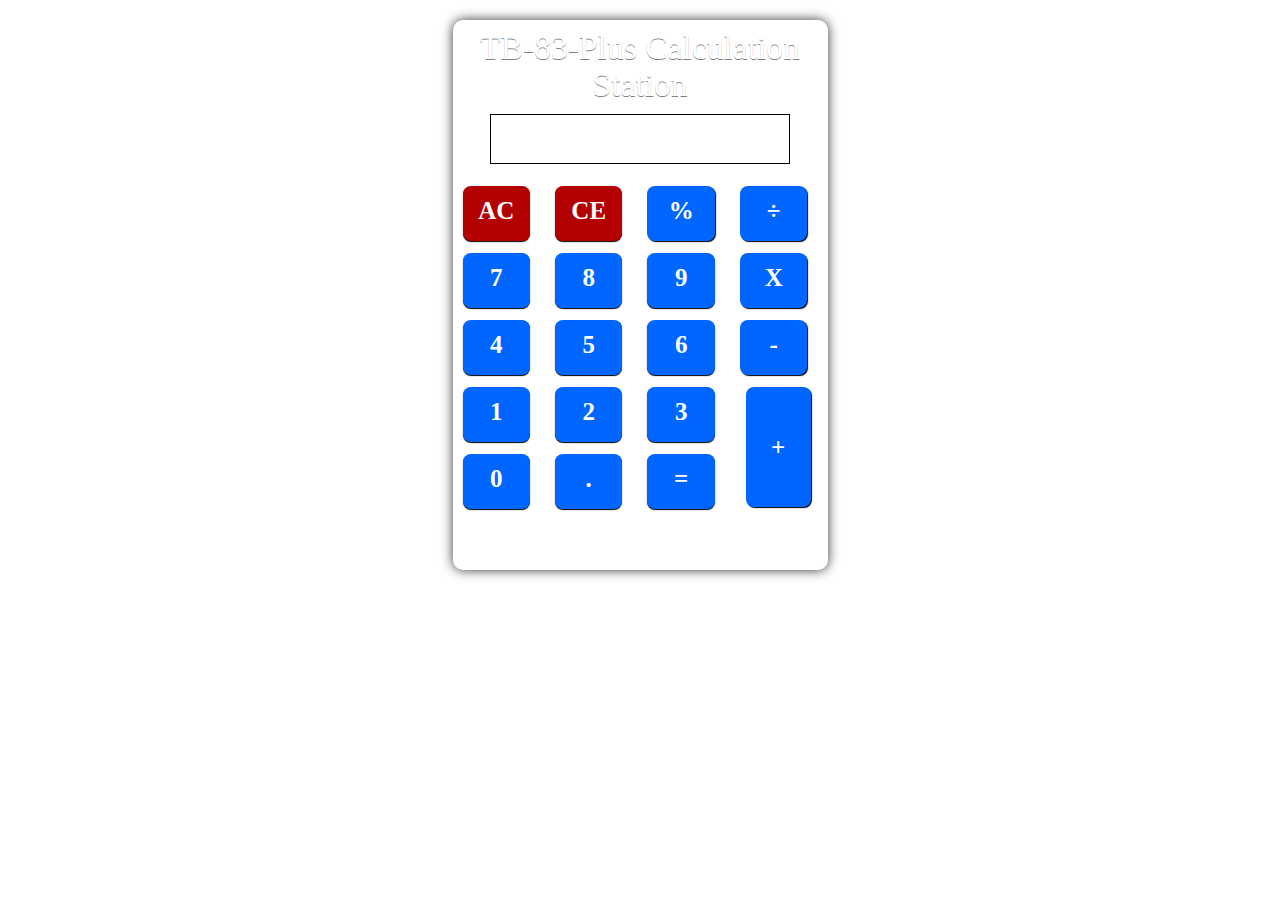
<file: Calculator/index.html>
<html>
    <head>
        <meta charset="UTF-8">
        <title>A Pen by  Tim Bell</title>
        <link href="https://fonts.googleapis.com/css?family=Orbitron:400,500|Pompiere|Old+Standard+TT" rel="stylesheet" type="text/css">
        <link rel="stylesheet prefetch" href="http://maxcdn.bootstrapcdn.com/bootstrap/3.3.5/css/bootstrap.min.css">
        <link rel="stylesheet" href="style.css">
    </head>
    <body>
        <div class="container container-fluid" id="calc-body"><p>TB-83-Plus Calculation Station</p><div class="row">
        <div id="display">
        </div>
        <div class="row">
            <div class="col-xs-2 calcbutton-sm btn" id="AC">AC</div>
            <div class="col-xs-2 calcbutton-sm btn" id="CE">CE</div>
            <div class="col-xs-2 btn opp-button" data-operator="%">%</div>
            <div class="col-xs-2 btn opp-button" data-operator="/">÷</div>
        </div>
        <div class="row">
            <div class="col-xs-2 calcbutton-sm btn">7</div>
            <div class="col-xs-2 calcbutton-sm btn">8</div>
            <div class="col-xs-2 calcbutton-sm btn">9</div>
            <div class="col-xs-2 btn opp-button" data-operator="*">X</div>
        </div>
        <div class="row">
            <div class="col-xs-2 calcbutton-sm btn">4</div>
            <div class="col-xs-2 calcbutton-sm btn">5</div>
            <div class="col-xs-2 calcbutton-sm btn">6</div>
            <div class="col-xs-2 btn opp-button" data-operator="-">-</div>
        </div>
        <div class="row">
            <div class="col-xs-2 calcbutton-sm btn">1</div>
            <div class="col-xs-2 calcbutton-sm btn">2</div>
            <div class="col-xs-2 calcbutton-sm btn">3</div>
            <div class="col-xs-2 btn addsign opp-button" data-operator="+"><br>+</div>
        </div>
        <div class="row bottomrow">
            <div class="col-xs-2 calcbutton-sm btn">0</div>
            <div class="col-xs-2 calcbutton-sm btn">.</div>
            <div class="col-xs-2 calcbutton-sm btn">=</div>
            </div>
<div id="effect"></div>
    <script src="http://cdnjs.cloudflare.com/ajax/libs/jquery/2.1.3/jquery.min.js"></script>
    <script src="script.js"></script>
</body>
</html>
</file>
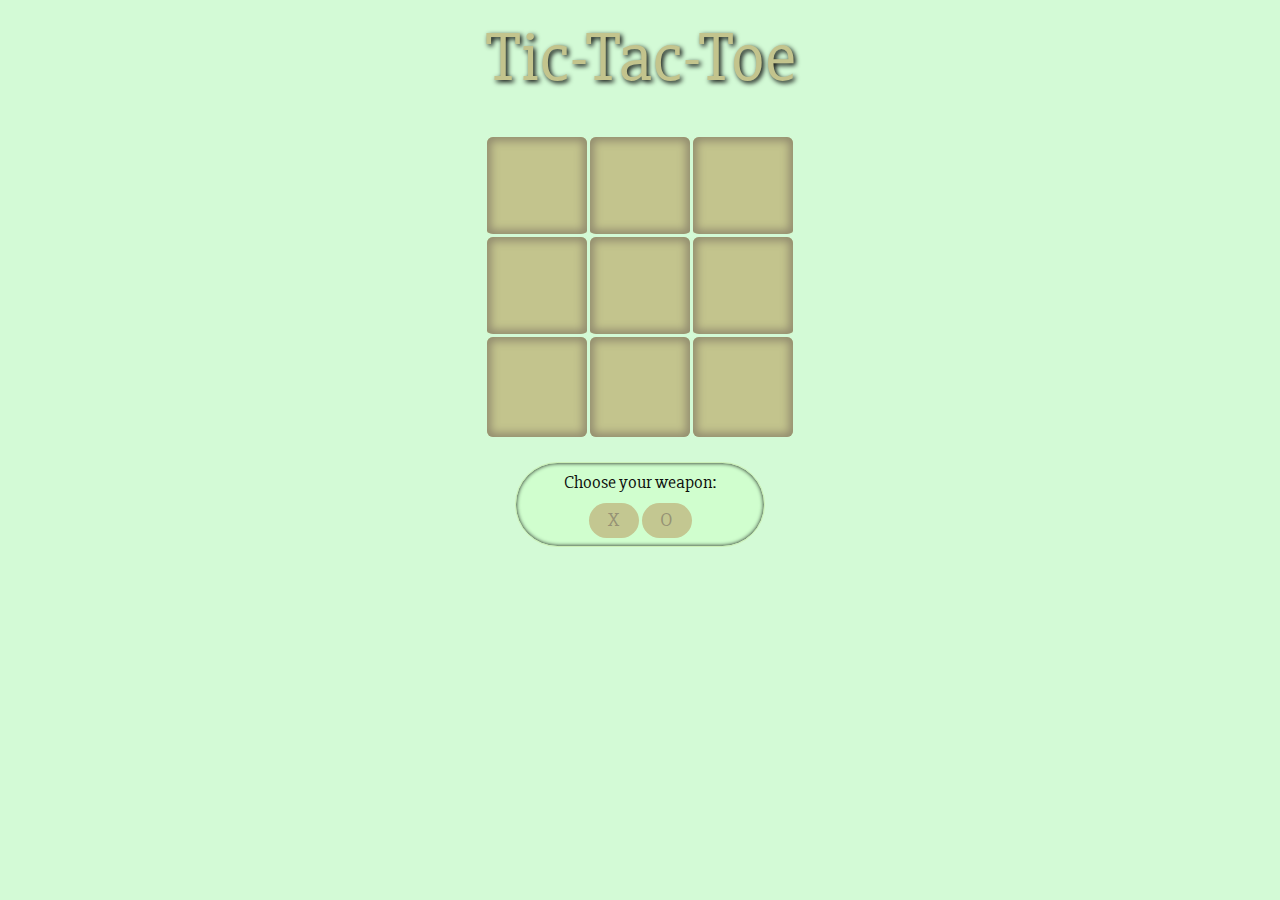
<file: tic-tac-toe/index.html>
<!DOCTYPE html>
<html>
  <head>
      <meta charset="UTF-8">
      <title>A Pen by  Tim Bell</title>
      <link href="https://fonts.googleapis.com/css?family=Arimo|Slabo+27px" rel="stylesheet" type="text/css">
      <link rel="stylesheet prefetch" href="http://maxcdn.bootstrapcdn.com/bootstrap/3.3.5/css/bootstrap.min.css">
      <link rel="stylesheet prefetch" href="http://cdnjs.cloudflare.com/ajax/libs/animate.css/3.2.3/animate.min.css">
      <link rel="stylesheet" href="style.css">
  </head>
  <body>
    <div id='title'><h1>Tic-Tac-Toe</h1></div>
    <div id='you-win' class='end-game animated'><h4>You Win!</h4></div>
    <div id='you-lose' class='end-game animated'><h4>You Lose!</h4></div>
    <div id='cats-game' class='end-game animated'><h4>Cat's Game!</h4></div>
    <div id='board-holder' class=''>
      <div id='space1' class='game-space'><p id='00' class='game-space-p'></p></div>
      <div id='space2' class='game-space'><p id='01' class='game-space-p'></p></div>
      <div id='space3' class='game-space'><p id='02' class='game-space-p'></p></div><br>
      <div id='space4' class='game-space'><p id='10' class='game-space-p'></p></div>
      <div id='space5' class='game-space'><p id='11' class='game-space-p'></p></div>
      <div id='space6' class='game-space'><p id='12' class='game-space-p'></p></div><br>
      <div id='space7' class='game-space'><p id='20' class='game-space-p'></p></div>
      <div id='space8' class='game-space'><p id='21' class='game-space-p'></p></div>
      <div id='space9' class='game-space'><p id='22' class='game-space-p'></p></div>
      <div id='X-or-O'><h4>Choose your weapon: </h4>
      <button id='Xs' class='XO'>X</button> 
      <button id='Os' class='XO'>O</button>
    </div>
    <div id='first-or-second'><h4>Go First or Second?</h4>
      <button id='1st' class='1st2nd'>1st</button> 
      <button id='2nd' class='1st2nd'>2nd</button>
    </div>  
    </div>
    <script src="http://cdnjs.cloudflare.com/ajax/libs/jquery/2.1.3/jquery.min.js"></script>
    <script src='script.js'></script>
  </body>
</html>
</file>
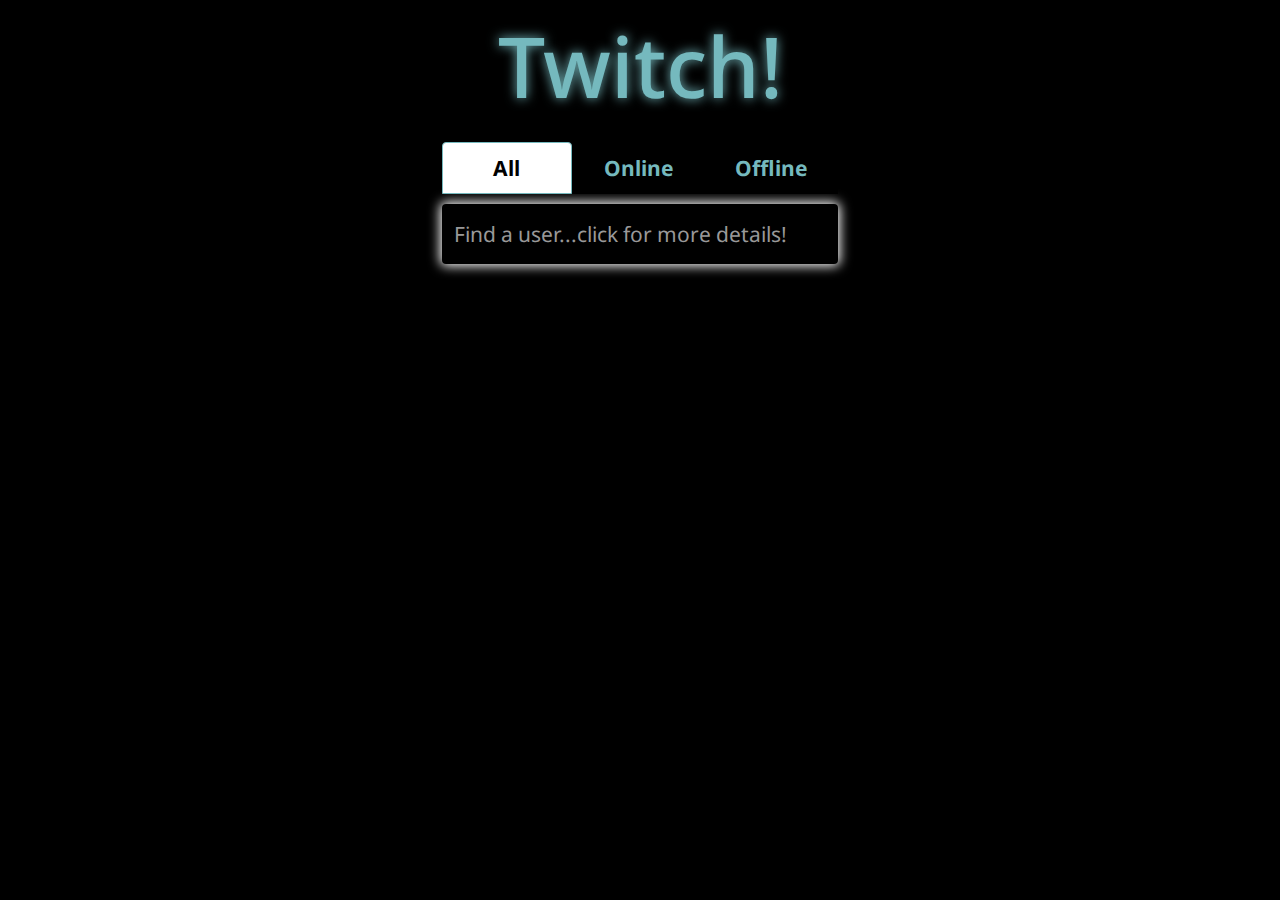
<file: Twitch-API/index.html>
<html>
    <head>
        <meta charset="UTF-8">
        <title>A Pen by  Tim Bell</title>
        <link href="https://fonts.googleapis.com/css?family=Noto+Sans" rel="stylesheet" type="text/css">
        <link rel="stylesheet" href="https://maxcdn.bootstrapcdn.com/font-awesome/4.5.0/css/font-awesome.min.css">
        <link rel="stylesheet prefetch" href="http://maxcdn.bootstrapcdn.com/bootstrap/3.3.5/css/bootstrap.min.css">
        <link rel="stylesheet" href="style.css">
    </head>
    
    <body>
        <div id="title">
            <h1>Twitch!</h1>
        </div>
        <div class="container-fluid">
            <div class="row">
                <div id="main-container" class="col col-md-4 col-md-offset-4">
                        <ul class="nav nav-tabs">
                            <li id="all" class="active"><a href="#">All</a></li>
                            <li id="online"><a href="#">Online</a></li>
                            <li id="offline"><a href="#">Offline</a></li>
                        </ul>
                        <input id="search-bar" class="form-control" placeholder="Find a user...click for more details!" type="text">
                        <div id="users" class="container-fluid">
                        </div>
                </div>
            </div>
        </div>
        <script src="http://cdnjs.cloudflare.com/ajax/libs/jquery/2.1.3/jquery.min.js"></script>
        <script src="index.js"></script>
    </body>
</html>
</file>
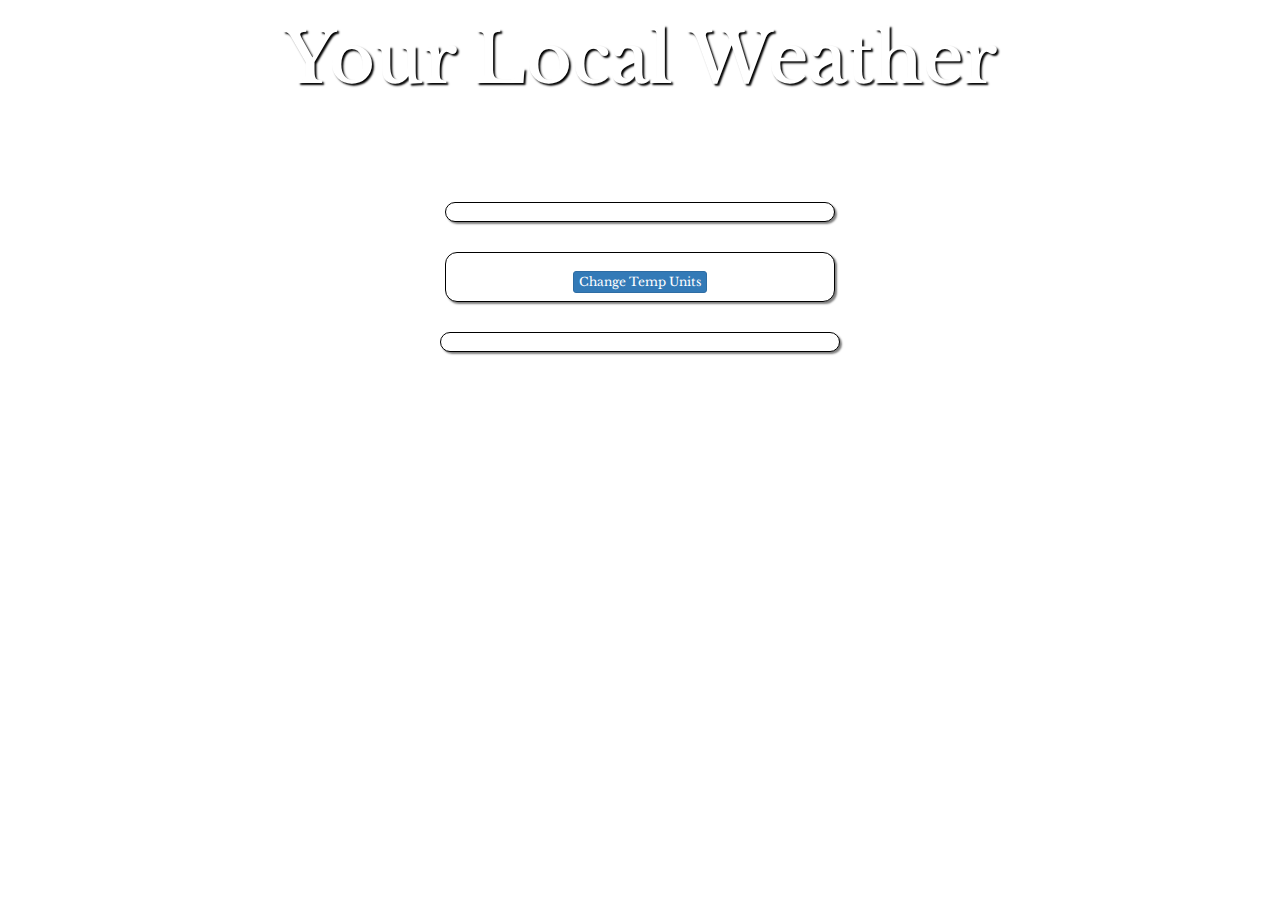
<file: weather-app/index.html>
<!DOCTYPE Html>
<html>
<head>
    <meta charset="UTF-8">
    <title>A Pen by  Tim Bell</title>
    <link href="https://fonts.googleapis.com/css?family=Libre+Baskerville" rel="stylesheet" type="text/css">
    <link rel="stylesheet prefetch" href="http://maxcdn.bootstrapcdn.com/bootstrap/3.3.5/css/bootstrap.min.css">
    <link rel="stylesheet" href="style.css">
</head>
<body>
    <div class="container">
        <div class="row">
          <div class="col col-lg-12">
            <h1>Your Local Weather</h1>
          </div>
        </div>
        <div class="row">      
          <div class="col col-xs-4 col-xs-offset-4 col-xs-3-style boxes">
            <p id="location"></p>  
          </div>
        </div>
        <div class="row"> 
          <div class="col col-xs-4 col-xs-offset-4 col-xs-3-style boxes">
            <div id="weather-img"></div>
            <p id="weather"></p>
            <div id="temp-button"><button class="btn btn-xs btn-primary">Change Temp Units</button>
          </div>
        </div>    
        <div class="row"> 
          <div class="col col-xs-4 col-xs-offset-4 col-xs-3-style boxes">
            <p id="wind"></p>        
          </div>
        </div>
    </div>
    <script src="http://cdnjs.cloudflare.com/ajax/libs/jquery/2.1.3/jquery.min.js"></script>
    <script src="index.js" rel='script' type='text/javascript'></script>
</body>
</html>
</file>
<file: Calculator/style.css>
body {  
  background-image: url('https://epsolutions.imeetcentral.com/referralinformation/media/Desktop%20Template.jpg');
  background-size: cover;
}

#calc-body p {
  font-size: 1.2em;
  line-height: 1.1em;
  margin-top: 10px;
  color: white;
  font-family: 'Old Standard TT', serif;  
  text-shadow: 0px 1px 0px rgba(0,0,0,.5); 
}


#calc-body {  
  font-family: 'Old Standard TT', serif;
  background-image: url('http://formkurve.net/wp-content/uploads/2016/01/gray-wallpaper-minimalistic-gray_00323985.jpg');  
  background-repeat: no-repeat;
  background-size: cover;
  height: 550px; 
  width: 375px;
  margin-top: 20px;
  text-align: center;  
  border-radius: 10px;
  font-size: 2em;  
  box-shadow: 0px 0px 12px; 
}

#display {
  font-family: 'Old Standard TT', serif; 
  color: #464646;
  background-color: white;
  background-size: cover;
  margin: 0 auto;
  margin-bottom: 20px;
  height: 50px;  
  width: 80%;
  padding-right: 20px;
  text-align: right;
  font-size: 1.2em;
  overflow: hidden;
  white-space: nowrap;
  text-overflow: ellipsis;
  border: 1px solid black;
}

.calcbutton-sm{
  color: white;
  background-color: #0066ff;
  margin-left: 25px; 
  margin-top: 2px;
  margin-bottom: 10px;
  border-radius: 8px;
  height: 55px;
  font-size: 25px;
  font-weight: bold;
  box-shadow: 0px 1px 1px black;
  
}

.opp-button {
  color: white;
  background-color: #0066ff;
  margin-left: 25px; 
  margin-top: 2px;
  margin-bottom: 10px;
  border-radius: 8px;
  height: 55px;
  font-size: 25px;
  box-shadow: 1px 1px 1px black;
  font-weight: bold;  
}
.addsign {
  height: 120px;
  z-index: 1;
  position: absolute;
  margin-left: -33px;
  width: 65px;
}

#AC, #CE {
  background-color: #b30000;
}
</file>
<file: tic-tac-toe/style.css>
body {
  background-color: #D3FAD6;
  font-family: 'Slabo 27px', serif;
}

#title h1 {
  text-align: center;
  font-size: 5em;
  color: #C3C48D;
  text-shadow: 2px 2px 5px black;
}

#board-holder {
  width: 350px;
  height: 350px;
  margin: 0 auto;
  padding-top: 30px;
  text-align: center;
  border-radius: 4px;

}

.game-space {
  height: 100px;
  width: 100px;
  background-color: #C3C48D;
  display: inline-block;
  color: #928C6F;
  position: relative;
  vertical-align: top;
  box-shadow: inset 0px 0px 8px 4px #928C6F;
  transition: all .25s ease;
  border-radius: 6px;
  cursor: pointer;
}

.game-space:hover {
  box-shadow: inset 0px 0px 8px 4px #EDEBA0;
}

#space1 {
  border-bottom: 3px solid #D3FAD6;
}
#space2 {
 border-bottom: 3px solid #D3FAD6;
}
#space3 {
border-bottom: 3px solid #D3FAD6;
}
#space4 {
 border-bottom: 3px solid #D3FAD6;
}
#space5 {
  border-bottom: 3px solid #D3FAD6;
}
#space6 {
 border-bottom: 3px solid #D3FAD6;
}

.game-space-p {
  position: relative;
  top: 15px;
  left: 2px;
  font-size: 50px;
  text-shadow: 0px 4px 2px #D3FAD6;
}

#X-or-O, #first-or-second {
  margin: 25px auto;
  width: 250px;
  height: 85px;
  background-color: #D0FFCE;
  border: 1px solid #CBEFB6;
  border-radius: 75px;
  text-align: center;
  color: black;
  box-shadow: inset 0px 0px 4px black;
  position: absolute;
  left: 0;
  right: 0;
  display: none;
  
}

button {
  height: 35px;
  width: 50px;
  font-size: 20px;
  color: #928C6F;
  background-color: #C3C48D;
  border: none;
  border-radius: 100px; 
  outline: none;
  transition: all .25s ease;
}


button:hover {
  background-color: #273B09;
  color: #B9FFB7;
  
}

.end-game {
  margin: 25px auto;
  width: 250px;
  height: 85px;
  background-color: #273B09;
  border: 1px solid #CBEFB6;
  border-radius: 75px;
  text-align: center;
  color: #B9FFB7;
  box-shadow: inset 0px 0px 4px black;
  position: absolute;
  left: 0;
  right: 0;
  top: 218px;
  z-index: 1;
  display: none;
}

.end-game h4 {
  font-size: 2em;
  padding-top: 15px
}
</file>
<file: Twitch-API/style.css>
body {
  font-family: 'Noto Sans', sans-serif;
  background-color: black;
}

#title {
  text-align: center;
  color: #75B9BE;
  text-shadow: 0px 0px 12px, 0px 0px 6px black;  
}

h1 {
  font-size: 6em;
  margin-bottom: 30px;
}
.nav li {
  width: 33.33%;
  text-align: center;
  background-color: black;
  font-weight: bold;
  font-size: 1.5em; 
 
}
.nav-tabs li a {
  transition: all .5s ease;
  color: #75B9BE;
}

.nav-tabs li a:hover {
  background-color: black;
  box-shadow: 0 0 16px 2px white;
  border-color: black;
}

.nav-tabs li.active a, .nav-tabs li.active a:focus {
  background-color: white;
  color: black;
  border-color: #75B9BE;
}

#search-bar {
  margin-top: 10px;
  margin-bottom: 10px;
  height: 60px;
  background-color: black;
  font-size: 1.5em;
  color: #75B9BE;
  transition: all .5s ease;
  box-shadow: 0 0 12px 2px white;
  border: none;
}

.active a {
  background-color: red;  
}

#search-bar:focus {
  border-color: #75B9BE;
  box-shadow: 0 0 2px white;
  background-color: white;
}

#users {
  text-align: center;
  margin-bottom: 100px;
  
}

.user-names {
  margin: 18px;
  transition: all .2s;
  height: 70px; 
  list-style-type: none;
  font-size: 1.4em;
  padding-left: 60px;
}

.userNameText {
  padding-top: 20px;
  padding-left: px;
  color: white;
  text-shadow: 0 0 2px black;
  font-size: 1.2em;
}
.logos {
  height: 60px;
  padding-top: 10px;
  display: inline; 
  float: right;
  padding-right: 12px;  
}

.streamOn {
  margin: 4px;

  opacity: .9;
  transition: all .5s ease;
  box-shadow: 0 0 16px 2px #73BA9B;
}

.streamOn:hover {
  opacity: 1;
  cursor: pointer;
  border-radius: 15px;
  background-color: #73BA9B;
}

.streamOff {
  margin: 4px;
  opacity: .9;
  transition: all .5s ease;
  box-shadow: 0 0 16px 2px #BA2D0B;  
}

.streamOff:hover {
  opacity: 1;
  cursor: pointer;
   border-radius: 15px; 
  background-color: #BA2D0B;
}

.stream-info {
  color: white;
  width: 80%;
  margin-top: 5px;
  margin-bottom: 15px;
  font-size: 1.4em;
  box-shadow: 0 0 16px 2px white;  
}
</file>
<file: weather-app/style.css>
body {
  width: 100%;  
  background-repeat: no-repeat;
  background-size: cover;
  font-family: 'Libre Baskerville', serif;
}

h1 {
  font-size: 5em;
  color: white;
  text-shadow: 2px 2px 2px black;
  margin-bottom: 75px;
}

.container {
  text-align: center;
  border-radius: 12px; 
}

p {
  padding-top: 8px;
  font-size: 1.3em;
  color: steelblue;
  
}

button {  
  color: white;
  transition: all .3s ease 0s;
}

#temp-button {
  padding-bottom: 8px;
}

button:hover {
  background-color: orange;
  box-shadow: 2px 2px 2px black;
}

.col-xs-3-style {
  margin-top: 30px;
  box-shadow: 2px 2px 2px gray;
  border: 1px solid black;  
  background-color: white;

}

.boxes {
  border-radius: 12px;
}
</file>
